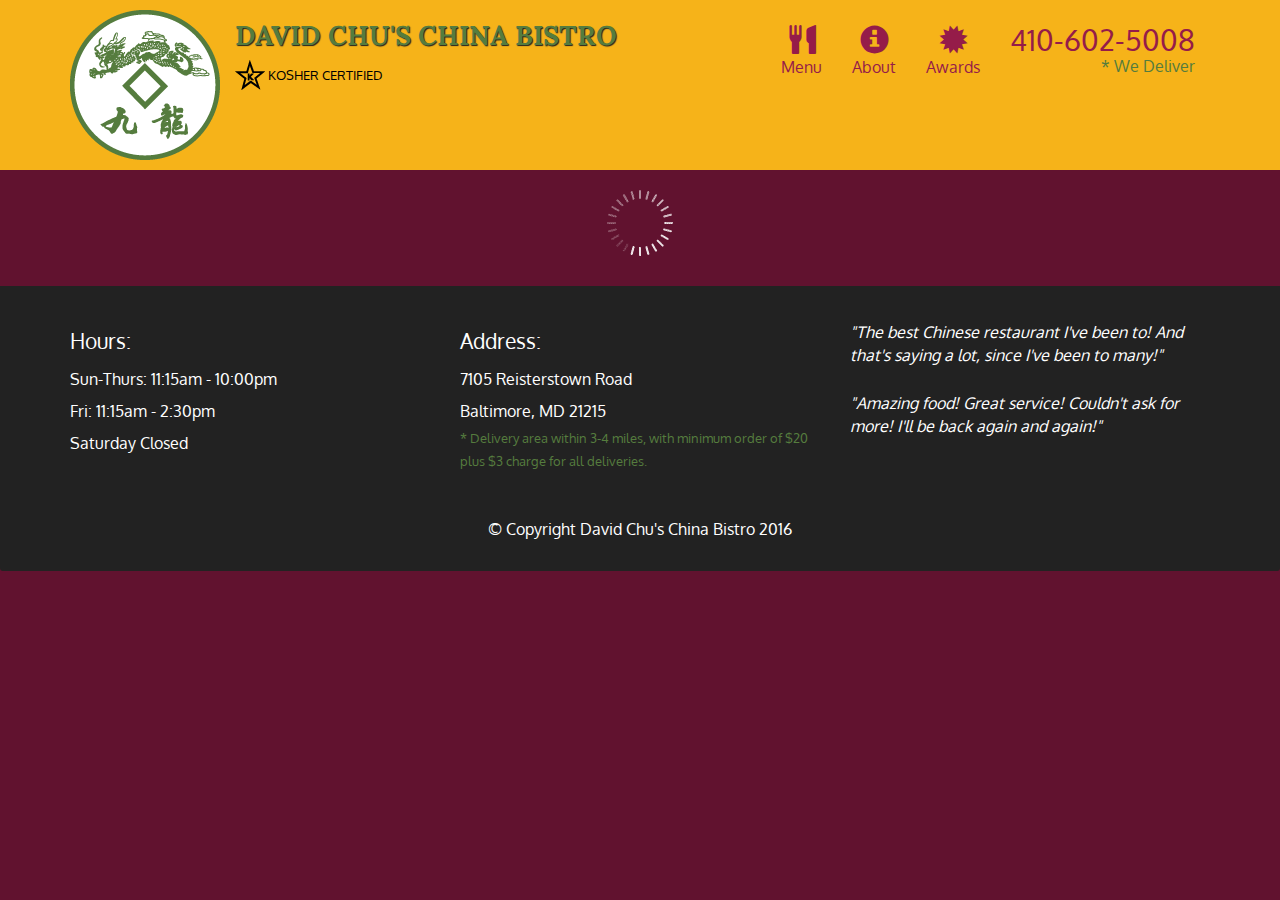
<file: module5-solution/index.html>
<!doctype html>
<html lang="en">
  <head>
    <meta charset="utf-8">
    <meta http-equiv="X-UA-Compatible" content="IE=edge">
    <meta name="viewport" content="width=device-width, initial-scale=1">
    <title>David Chu's China Bistro</title>
    <link rel="stylesheet" href="css/bootstrap.min.css">
    <link rel="stylesheet" href="css/styles.css">
    <link href='https://fonts.googleapis.com/css?family=Oxygen:400,300,700' rel='stylesheet' type='text/css'>
    <link href='https://fonts.googleapis.com/css?family=Lora' rel='stylesheet' type='text/css'>
  </head>
<body>
  <header>
    <nav id="header-nav" class="navbar navbar-default">
      <div class="container">
        <div class="navbar-header">
          <a href="index.html" class="pull-left visible-md visible-lg">
            <div id="logo-img" alt="Logo image"></div>
          </a>

          <div class="navbar-brand">
            <a href="index.html"><h1>David Chu's China Bistro</h1></a>
            <p>
              <img src="images/star-k-logo.png" alt="Kosher certification">
              <span>Kosher Certified</span>
            </p>
          </div>

          <button id="navbarToggle" type="button" class="navbar-toggle collapsed" data-toggle="collapse" data-target="#collapsable-nav" aria-expanded="false">
            <span class="sr-only">Toggle navigation</span>
            <span class="icon-bar"></span>
            <span class="icon-bar"></span>
            <span class="icon-bar"></span>
          </button>
        </div>
        
        <div id="collapsable-nav" class="collapse navbar-collapse">
           <ul id="nav-list" class="nav navbar-nav navbar-right">
            <li id="navHomeButton" class="visible-xs active">
              <a href="index.html">
                <span class="glyphicon glyphicon-home"></span> Home</a>
            </li>
            <li id="navMenuButton">
              <a href="#" onclick="$dc.loadMenuCategories();">
                <span class="glyphicon glyphicon-cutlery"></span><br class="hidden-xs"> Menu</a>
            </li>
            <li>
              <a href="#">
                <span class="glyphicon glyphicon-info-sign"></span><br class="hidden-xs"> About</a>
            </li>
            <li>
              <a href="#">
                <span class="glyphicon glyphicon-certificate"></span><br class="hidden-xs"> Awards</a>
            </li>
            <li id="phone" class="hidden-xs">
              <a href="tel:410-602-5008">
                <span>410-602-5008</span></a><div>* We Deliver</div>
            </li>
          </ul><!-- #nav-list -->
        </div><!-- .collapse .navbar-collapse -->
      </div><!-- .container -->
    </nav><!-- #header-nav -->
  </header>

  <div id="call-btn" class="visible-xs">
    <a class="btn" href="tel:410-602-5008">
    <span class="glyphicon glyphicon-earphone"></span>
    410-602-5008
    </a>
  </div>
  <div id="xs-deliver" class="text-center visible-xs">* We Deliver</div>

  <div id="main-content" class="container"></div>

  <footer class="panel-footer">
    <div class="container">
      <div class="row">
        <section id="hours" class="col-sm-4">
          <span>Hours:</span><br>
          Sun-Thurs: 11:15am - 10:00pm<br>
          Fri: 11:15am - 2:30pm<br>
          Saturday Closed
          <hr class="visible-xs">
        </section>
        <section id="address" class="col-sm-4">
          <span>Address:</span><br>
          7105 Reisterstown Road<br>
          Baltimore, MD 21215
          <p>* Delivery area within 3-4 miles, with minimum order of $20 plus $3 charge for all deliveries.</p>
          <hr class="visible-xs">
        </section>
        <section id="testimonials" class="col-sm-4">
          <p>"The best Chinese restaurant I've been to! And that's saying a lot, since I've been to many!"</p>
          <p>"Amazing food! Great service! Couldn't ask for more! I'll be back again and again!"</p>
        </section>
      </div>
      <div class="text-center">&copy; Copyright David Chu's China Bistro 2016</div>
    </div>
  </footer>

  <!-- jQuery (Bootstrap JS plugins depend on it) -->
  <script src="js/jquery-2.1.4.min.js"></script>
  <script src="js/bootstrap.min.js"></script>
  <script src="js/ajax-utils.js"></script>
  <script src="js/script.js"></script>
</body>
</html>
</file>
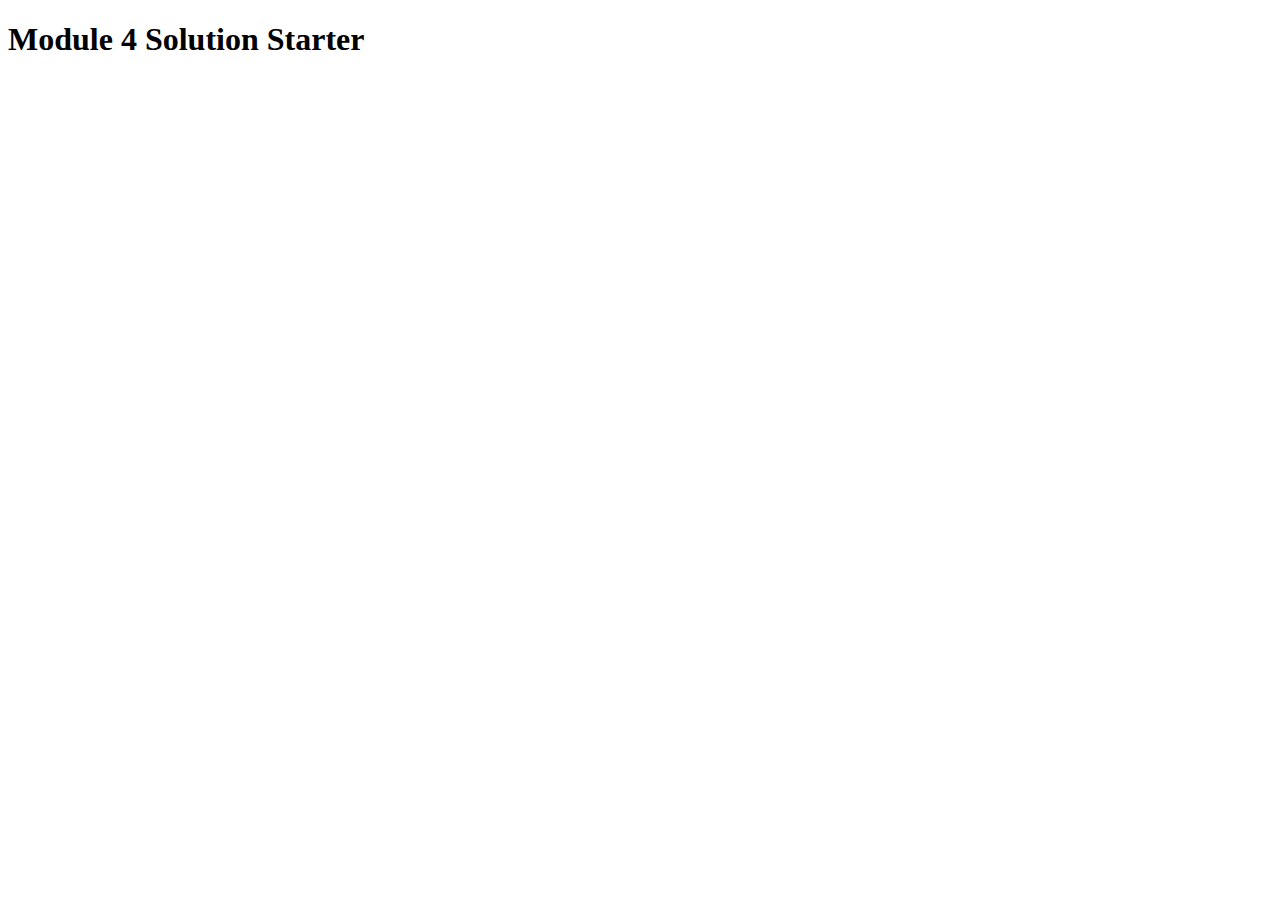
<file: module4-solution/easier/index.html>
<!DOCTYPE html>
<html>
<head>
  <meta charset="utf-8">
  <title>Module 4 Solution Starter</title>
  <script src="SpeakHello.js"></script>
  <script src="SpeakGoodBye.js"></script>
  <script src="script.js"></script>
</head>
<body>
  <h1>Module 4 Solution Starter</h1>
</body>
</html>
</file>
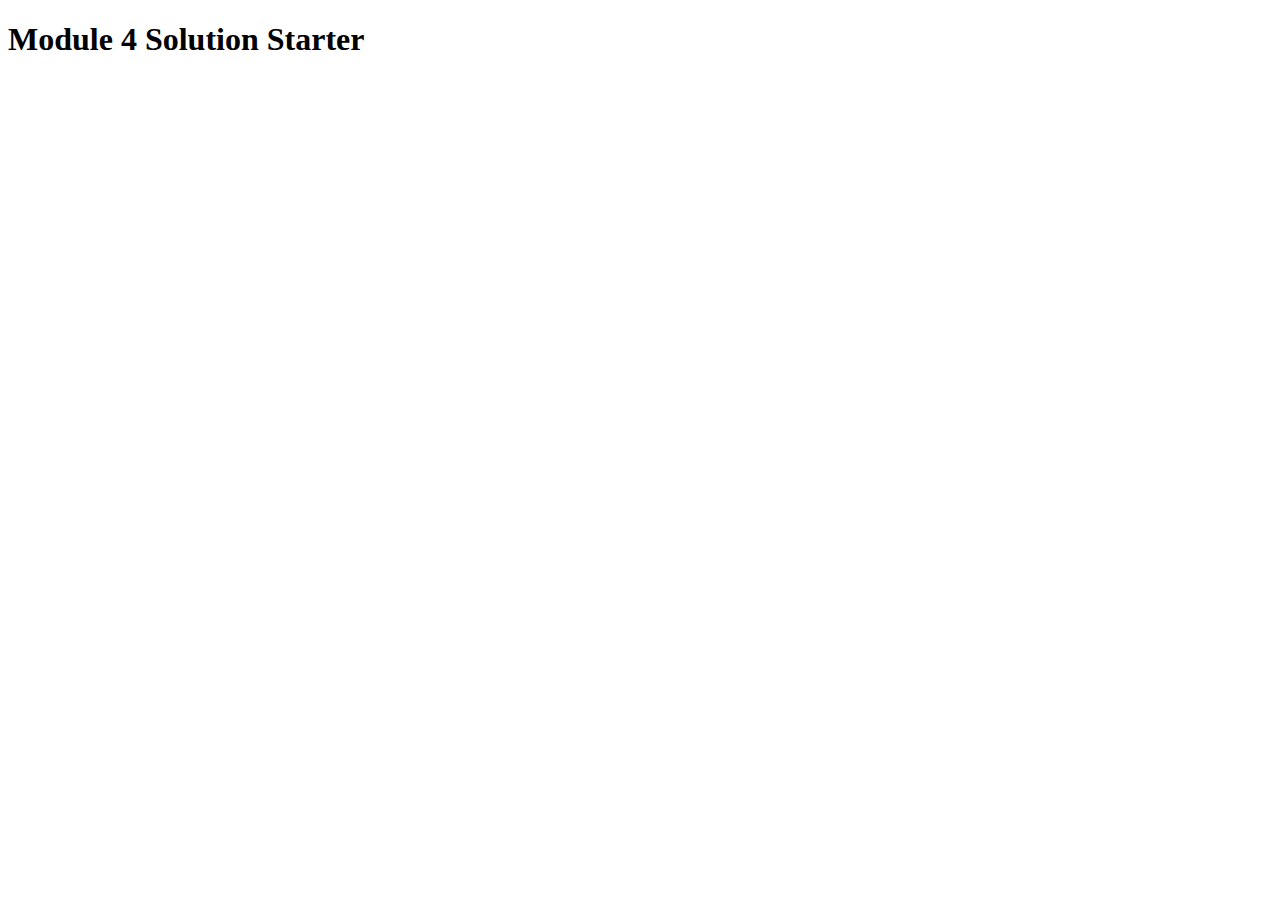
<file: module4-solution/harder/index.html>
<!DOCTYPE html>
<html>
<head>
  <meta charset="utf-8">
  <title>Module 4 Solution Starter</title>
  <script>
    var names = []; // DO NOT REMOVE
  </script>
  <script src="SpeakHello.js"></script>
  <script src="SpeakGoodBye.js"></script>
  <script src="script.js"></script>
</head>
<body>
  <h1>Module 4 Solution Starter</h1>
</body>
</html>
</file>
<file: module5-solution/css/styles.css>
body {
  font-size: 16px;
  color: #fff;
  background-color: #61122f;
  font-family: 'Oxygen', sans-serif;
}

/** HEADER **/
#header-nav {
  background-color: #f6b319;
  border-radius: 0;
  border: 0;
}

#logo-img {
  background: url('../images/restaurant-logo_large.png') no-repeat;
  width: 150px;
  height: 150px;
  margin: 10px 15px 10px 0;
}

.navbar-brand {
  padding-top: 25px;
}
.navbar-brand h1 { /* Restaurant name */
  font-family: 'Lora', serif;
  color: #557c3e;
  font-size: 1.5em;
  text-transform: uppercase;
  font-weight: bold;
  text-shadow: 1px 1px 1px #222;
  margin-top: 0;
  margin-bottom: 0;
  line-height: .75;
}
.navbar-brand a:hover, .navbar-brand a:focus {
  text-decoration: none;
}
.navbar-brand p { /* Kosher cert */
  color: #000;
  text-transform: uppercase;
  font-size: .7em;
  margin-top: 15px;
}
.navbar-brand p span { /* Star-K */
  vertical-align: middle;
}

#nav-list {
  margin-top: 10px;
}
#nav-list a {
  color: #951C49;
  text-align: center;
}
#nav-list a:hover {
  background: #E7E7E7;
}
#nav-list a span {
  font-size: 1.8em;
}

#phone {
  margin-top: 5px;
}
#phone a { /* Phone number */
  text-align: right;
  padding-bottom: 0;
}
#phone div { /* We Deliver */
  color: #557c3e;
  text-align: right;
  padding-right: 15px;
}

.navbar-header button.navbar-toggle, .navbar-header .icon-bar {
  border: 1px solid #61122f;
}
.navbar-header button.navbar-toggle {
  clear: both;
  margin-top: -30px;
}
/* END HEADER */

/* FOOTER */
.panel-footer {
  margin-top: 30px;
  padding-top: 35px;
  padding-bottom: 30px;
  background-color: #222;
  border-top: 0;
}
.panel-footer div.row {
  margin-bottom: 35px;
}
#hours, #address {
  line-height: 2;
}
#hours > span, #address > span {
  font-size: 1.3em;
}
#address p {
  color: #557c3e;
  font-size: .8em;
  line-height: 1.8;
}
#testimonials {
  font-style: italic;
}
#testimonials p:nth-child(2) {
  margin-top: 25px;
}
/* END FOOTER */



/* HOME PAGE */
.container .jumbotron {
  box-shadow: 0 0 50px #3F0C1F;
  border: 2px solid #3F0C1F;
}

#menu-tile, #specials-tile, #map-tile {
  height: 250px;
  width: 100%;
  margin-bottom: 15px;
  position: relative;
  border: 2px solid #3F0C1F;
  overflow: hidden;
}
#menu-tile:hover, #specials-tile:hover, #map-tile:hover {
  box-shadow: 0 1px 5px 1px #cccccc;
}
#menu-tile {
  background: url('../images/menu-tile.jpg') no-repeat;
  background-position: center;
}
#specials-tile {
  background: url('../images/specials-tile.jpg') no-repeat;
  background-position: center;
}
#menu-tile span, #specials-tile span, #map-tile span {
  position: absolute;
  bottom: 0;
  right: 0;
  width: 100%;
  text-align: center;
  font-size: 1.6em;
  text-transform: uppercase;
  background-color: #000;
  color: #fff;
  opacity: .8;
}
/* END HOME PAGE */

/* MENU CATEGORIES PAGE */
.category-tile { 
  position: relative;
  border: 2px solid #3F0C1F;
  overflow: hidden;
  width: 200px;
  height: 200px;
  margin: 0 auto 15px;
}
.category-tile span {
  position: absolute;
  bottom: 0;
  right: 0;
  width: 100%;
  text-align: center;
  font-size: 1.2em;
  text-transform: uppercase;
  background-color: #000;
  color: #fff;
  opacity: .8;
}
.category-tile:hover {
  box-shadow: 0 1px 5px 1px #cccccc;
}

#menu-categories-title + div {
  margin-bottom: 50px;
}
/* END MENU CATEGORIES PAGE */

/* SINGLE CATEGORY PAGE */
.menu-item-tile {
  margin-bottom: 25px;
}
.menu-item-tile hr {
  width: 80%;
}
.menu-item-tile .menu-item-price {
  font-size: 1.1em;
  text-align: right;
  margin-top: -15px;
  margin-right: -15px;
}
.menu-item-tile .menu-item-price span {
  font-size: .6em;
}
.menu-item-photo {
  position: relative;
  border: 2px solid #3F0C1F; 
  overflow: hidden;
  padding: 0;
  margin-right: -15px;
  margin-left: auto;
  margin-bottom: 20px;
  max-width: 250px;
}
.menu-item-photo div {
  position: absolute;
  bottom: 0;
  right: 0;
  width: 80px;
  background-color: #557c3e;
  text-align: center;
}
.menu-item-description {
  padding-right: 30px;
}
h3.menu-item-title {
  margin: 0 0 10px;
}
.menu-item-details {
  font-size: .9em;
  font-style: italic;
}
/* END SINGLE CATEGORY PAGE */


/********** Large devices only **********/
@media (min-width: 1200px) {
  .container .jumbotron {
    background: url('../images/jumbotron_1200.jpg') no-repeat;
    height: 675px;
  }
}

/********** Medium devices only **********/
@media (min-width: 992px) and (max-width: 1199px) {
  /* Header */
  #logo-img {
    background: url('../images/restaurant-logo_medium.png') no-repeat;
    width: 100px;
    height: 100px;
    margin: 5px 5px 5px 0;
  }
  /* End Header */

  /* Home Page */
  .container .jumbotron {
    background: url('../images/jumbotron_992.jpg') no-repeat;
    height: 558px;
  }
  /* End Home Page */
}

/********** Small devices only **********/
@media (min-width: 768px) and (max-width: 991px) {
  /* Home Page */
  .container .jumbotron {
    background: url('../images/jumbotron_768.jpg') no-repeat;
    height: 432px;
  }
  /* End Home Page */
}

/********** Extra small devices only **********/
@media (max-width: 767px) {
  /* Header */
  .navbar-brand {
    padding-top: 10px;
    height: 80px;
  }
  .navbar-brand h1 { /* Restaurant name */
    padding-top: 10px;
    font-size: 5vw; /* 1vw = 1% of viewport width */
  }
  .navbar-brand p { /* Kosher cert */
    font-size: .6em;
    margin-top: 12px;
  }
  .navbar-brand p img { /* Star-K */
    height: 20px;
  }

  #collapsable-nav a { /* Collapsed nav menu text */
    font-size: 1.2em;
  }
  #collapsable-nav a span { /* Collapsed nav menu glyph */
    font-size: 1em;
    margin-right: 5px;
  }

  #call-btn > a {
    font-size: 1.5em;
    display: block;
    margin: 0 20px;
    padding: 10px;
    border: 2px solid #fff;
    background-color: #f6b319;
    color: #951c49;
  }
  #xs-deliver {
    margin-top: 5px;
    font-size: .7em;
    letter-spacing: .1em;
    text-transform: uppercase;
  }
  /* End Header */

  /* Footer */
  .panel-footer section {
    margin-bottom: 30px;
    text-align: center;
  }
  .panel-footer section:nth-child(3) {
    margin-bottom: 0; /* margin already exists on the whole row */
  }
  .panel-footer section hr {
    width: 50%;
  }
  /* End Footer */

  /* Home Page */
  .container .jumbotron {
    margin-top: 30px;
    padding: 0;
  }
  #menu-tile, #specials-tile {
    width: 360px;
    margin: 0 auto 15px;
  }

  .menu-item-photo {
    margin-right: auto;
  }
  .menu-item-tile .menu-item-price {
    text-align: center;
  }
  .menu-item-description {
    text-align: center;;
  }
}


/********** Super extra small devices Only :-) (e.g., iPhone 4) **********/
@media (max-width: 479px) {
  /* Header */
  .navbar-brand h1 { /* Restaurant name */
    padding-top: 5px;
    font-size: 6vw;
  }
  /* End Header */
  
  /* Home page */
  #menu-tile, #specials-tile {
    width: 280px;
    margin: 0 auto 15px;
  }

  .col-xxs-12 {
    position: relative;
    min-height: 1px;
    padding-right: 15px;
    padding-left: 15px;
    float: left;
    width: 100%;
  }
}
</file>
